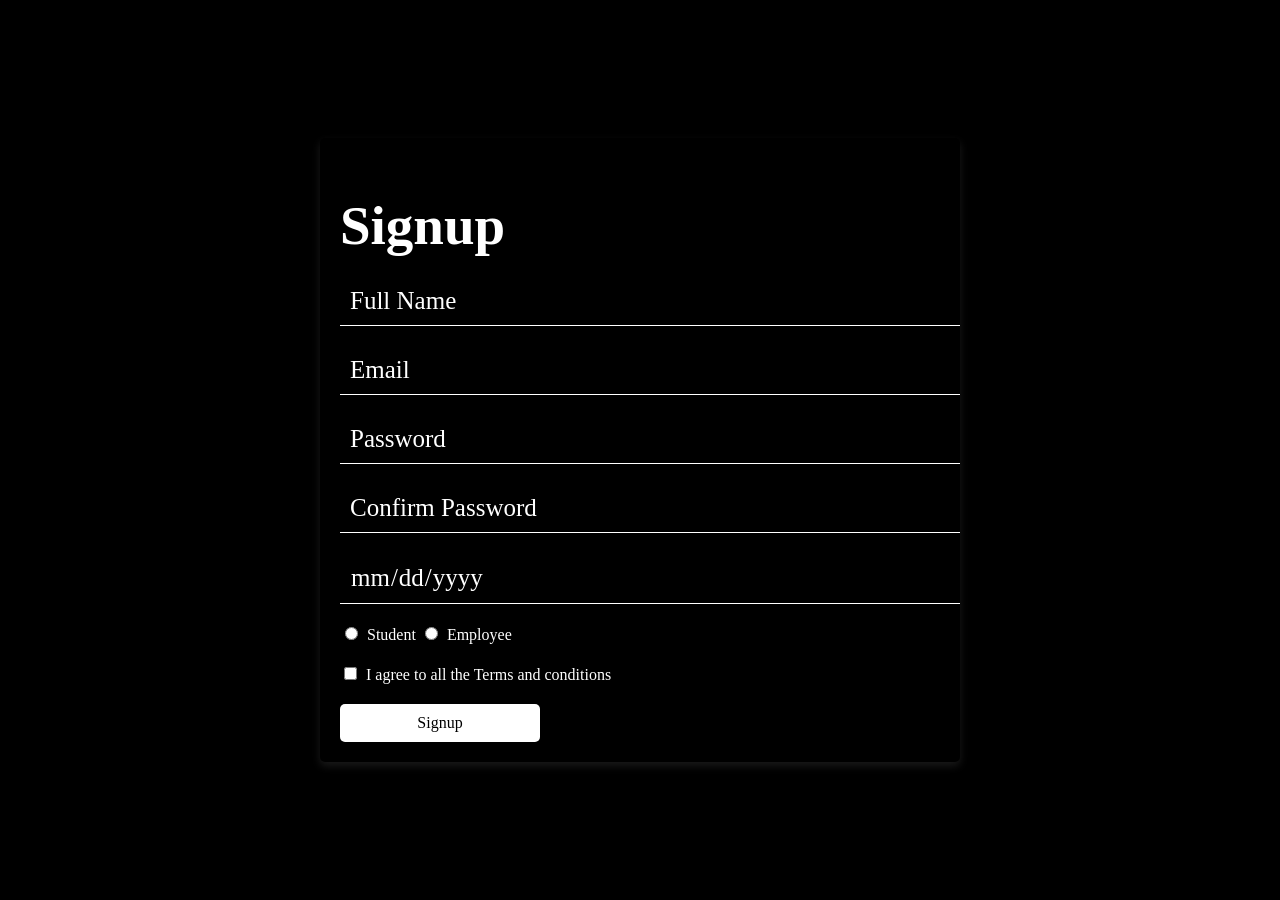
<file: index.html>
<!DOCTYPE html>
<html lang="en">
<head>
  <meta charset="UTF-8">
  <meta name="viewport" content="width=device-width, initial-scale=1.0">
  <title>Signup Form</title>
  <link rel="stylesheet" href="styles.css">
  <link rel="icon" type="image/x-icon" href="https://www.shutterstock.com/image-vector/black-simple-finger-presses-on-260nw-618096680.jpg">
</head>
<body>
  <div class="container">
    <h1>Signup</h1>
    <form action="#" method="POST">
      <input type="text" id="fullname" name="fullname" placeholder="Full Name" required>

      <input type="email" id="email" name="email" placeholder="Email" required>

      <input type="password" id="password" name="password" placeholder="Password" required>

      <input type="password" id="confirm-password" name="confirm-password" placeholder="Confirm Password" required>

      <input type="date" id="dob" name="dob" required>

      <div class="radio-group">
        <label>
          <input type="radio" name="role" value="student" required> Student
        </label>
        <label>
          <input type="radio" name="role" value="employee"> Employee
        </label>
      </div>

      <div class="checkbox-group">
        <label>
          <input type="checkbox" name="terms" required> I agree to all the Terms and conditions
        </label>
      </div>

      <button type="submit">Signup</button>
    </form>
  </div>
</body>
</html>
</file>
<file: styles.css>
/* styles.css */
body {
    margin: 0;
    padding: 0;
    font-family: Arial, sans-serif;
    background-color: black;
    color: white;
    display: flex;
    justify-content: center;
    align-items: center;
    height: 100vh;
  }
  
  .container {
    display: block;
    top: 20px;
    width: 600px;
    padding: 20px;
    background-color: black;
    border-radius: 5px;
    box-shadow: 0 4px 8px rgba(255, 255, 255, 0.1);
  }
  
  h1 {
    text-align: left;
    margin-bottom: 20px;
    font-size: 55px;
    font-family: Georgia, 'Times New Roman', Times, serif;
  }
  
  form {
    display: flex;
    flex-direction: column;
  }
  
  label {
    margin-bottom: 5px;
    font-size: 16px;
    font-family: Georgia, 'Times New Roman', Times, serif;
  
  }
  
  input[type="text"],
  input[type="email"],
  input[type="password"],
  input[type="date"] {
    width: 100%;
    padding: 10px;
    margin-bottom: 20px;
    border: none;
    border-bottom: 1px solid white;
    background-color: black;
    color: white;
    font-size: 25px;
    font-weight: -50px;
    font-family: Georgia, 'Times New Roman', Times, serif;
  }
  
  input::placeholder {
    color: white;
  }
  
  .radio-group,
  .checkbox-group {
    margin-bottom: 20px;
  }
  
  button {
    padding: 10px;
    width: 200px;
    border: none;
    background-color: white;
    color: black;
    font-size: 16px;
    cursor: pointer;
    border-radius: 5px;
    font-family: Georgia, 'Times New Roman', Times, serif;
    transition: background-color 0.3s ease;
  }
  
  button:hover {
    background-color: gray;
  }
  
  input[type="radio"],
  input[type="checkbox"] {
    margin-right: 5px;
    font-family: Georgia, 'Times New Roman', Times, serif;
    font-size: 25px;
  }
</file>
